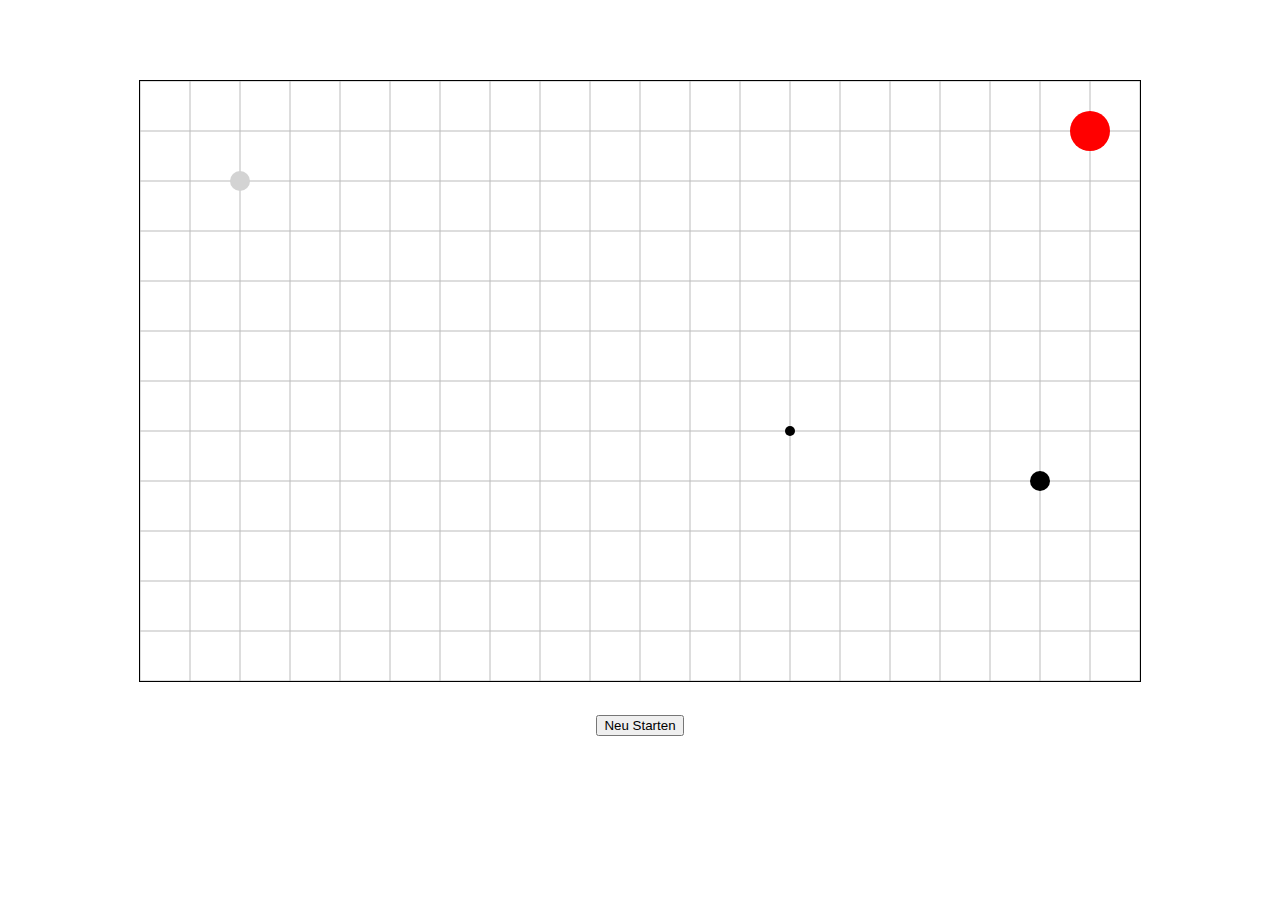
<file: index.html>
<!DOCTYPE html>
<html>
<head>
  <meta charset="utf-8">
  <title>Crazy Pool</title>
  <link rel="stylesheet" href="style.css" charset="utf-8">
  <script src="createjs.min.js"></script>
</head>
<body>
  <canvas id="canvas" width="1000" height="600">

  </canvas>
  <button id="restart"> Neu Starten </button>
  <script type="text/javascript" src="javascript.js"></script>
</body>
</html>
</file>
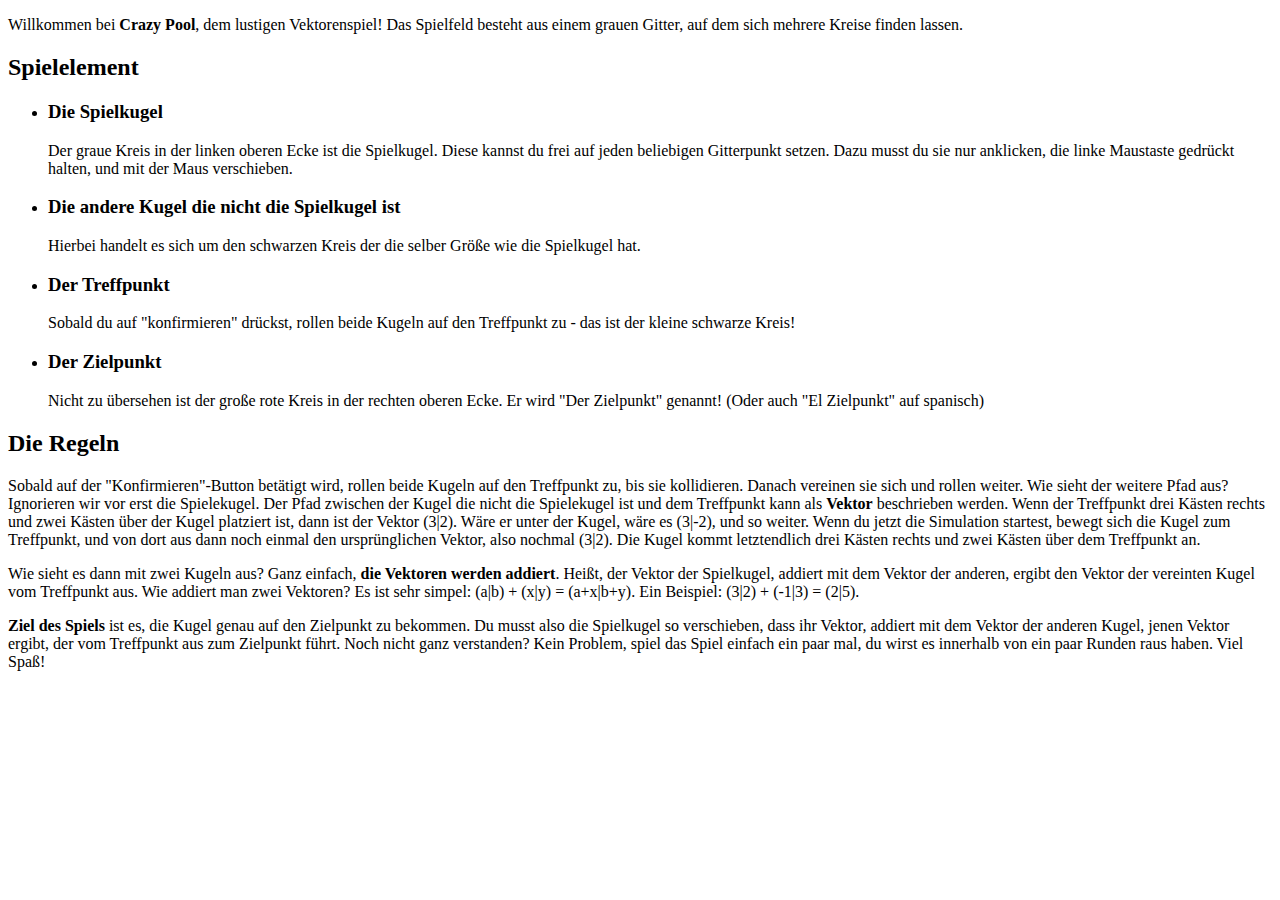
<file: anleitung.html>
<!DOCTYPE html>
<html>
<head>
	<meta charset="utf-8">
	<title>Anleitung</title>
</head>
<body>

<p>
	Willkommen bei <b>Crazy Pool</b>, dem lustigen Vektorenspiel!
	Das Spielfeld besteht aus einem grauen Gitter, auf dem sich mehrere Kreise finden lassen.
</p>
<h2>Spielelement</h2>
<ul>
	<li>
		<h3>Die Spielkugel</h3>
		<p>
			Der graue Kreis in der linken oberen Ecke ist die Spielkugel.
			Diese kannst du frei auf jeden beliebigen Gitterpunkt setzen.
			Dazu musst du sie nur anklicken, die linke Maustaste gedrückt halten, und mit der Maus verschieben.
		</p>
	</li>
	<li>
		<h3>Die andere Kugel die nicht die Spielkugel ist</h3>
		<p>
			Hierbei handelt es sich um den schwarzen Kreis der die selber Größe wie die Spielkugel hat.
		</p>
	</li>
	<li>
		<h3>Der Treffpunkt</h3>
		<p>
			Sobald du auf "konfirmieren" drückst, rollen beide Kugeln auf den Treffpunkt zu - das ist der kleine schwarze Kreis!
		</p>
	</li>
	<li>
		<h3>Der Zielpunkt</h3>
		<p>
			Nicht zu übersehen ist der große rote Kreis in der rechten oberen Ecke. Er wird "Der Zielpunkt" genannt! (Oder auch "El Zielpunkt" auf spanisch)
		</p>
	</li>
</ul>
<h2>Die Regeln</h2>
<p>
	Sobald auf der "Konfirmieren"-Button betätigt wird, rollen beide Kugeln auf den Treffpunkt zu, bis sie kollidieren. Danach vereinen sie sich und rollen weiter. Wie sieht der weitere Pfad aus? Ignorieren wir vor erst die Spielekugel. Der Pfad zwischen der Kugel die nicht die Spielekugel ist und dem Treffpunkt kann als <b>Vektor</b> beschrieben werden. Wenn der Treffpunkt drei Kästen rechts und zwei Kästen über der Kugel platziert ist, dann ist der Vektor (3|2). Wäre er unter der Kugel, wäre es (3|-2), und so weiter. Wenn du jetzt die Simulation startest, bewegt sich die Kugel zum Treffpunkt, und von dort aus dann noch einmal den ursprünglichen Vektor, also nochmal (3|2). Die Kugel kommt letztendlich drei Kästen rechts und zwei Kästen über dem Treffpunkt an.
</p>
<p>
	Wie sieht es dann mit zwei Kugeln aus? Ganz einfach, <b>die Vektoren werden addiert</b>. Heißt, der Vektor der Spielkugel, addiert mit dem Vektor der anderen, ergibt den Vektor der vereinten Kugel vom Treffpunkt aus. Wie addiert man zwei Vektoren? Es ist sehr simpel: (a|b) + (x|y) = (a+x|b+y). Ein Beispiel: (3|2) + (-1|3) = (2|5).
</p>
<p>
	<b>Ziel des Spiels</b> ist es, die Kugel genau auf den Zielpunkt zu bekommen. Du musst also die Spielkugel so verschieben, dass ihr Vektor, addiert mit dem Vektor der anderen Kugel, jenen Vektor ergibt, der vom Treffpunkt aus zum Zielpunkt führt. Noch nicht ganz verstanden? Kein Problem, spiel das Spiel einfach ein paar mal, du wirst es innerhalb von ein paar Runden raus haben. Viel Spaß!
</p>

</body>
</html>
</file>
<file: style.css>
body {
  background-color: brightgray;
}

#canvas {
  border: 1px solid black;
  display: block;
  margin-top: 5em;
  margin-left: auto;
  margin-right: auto;
}

#restart {
  display: block;
  margin-top: 2.5em;
  margin-left: auto;
  margin-right: auto;
}
</file>
